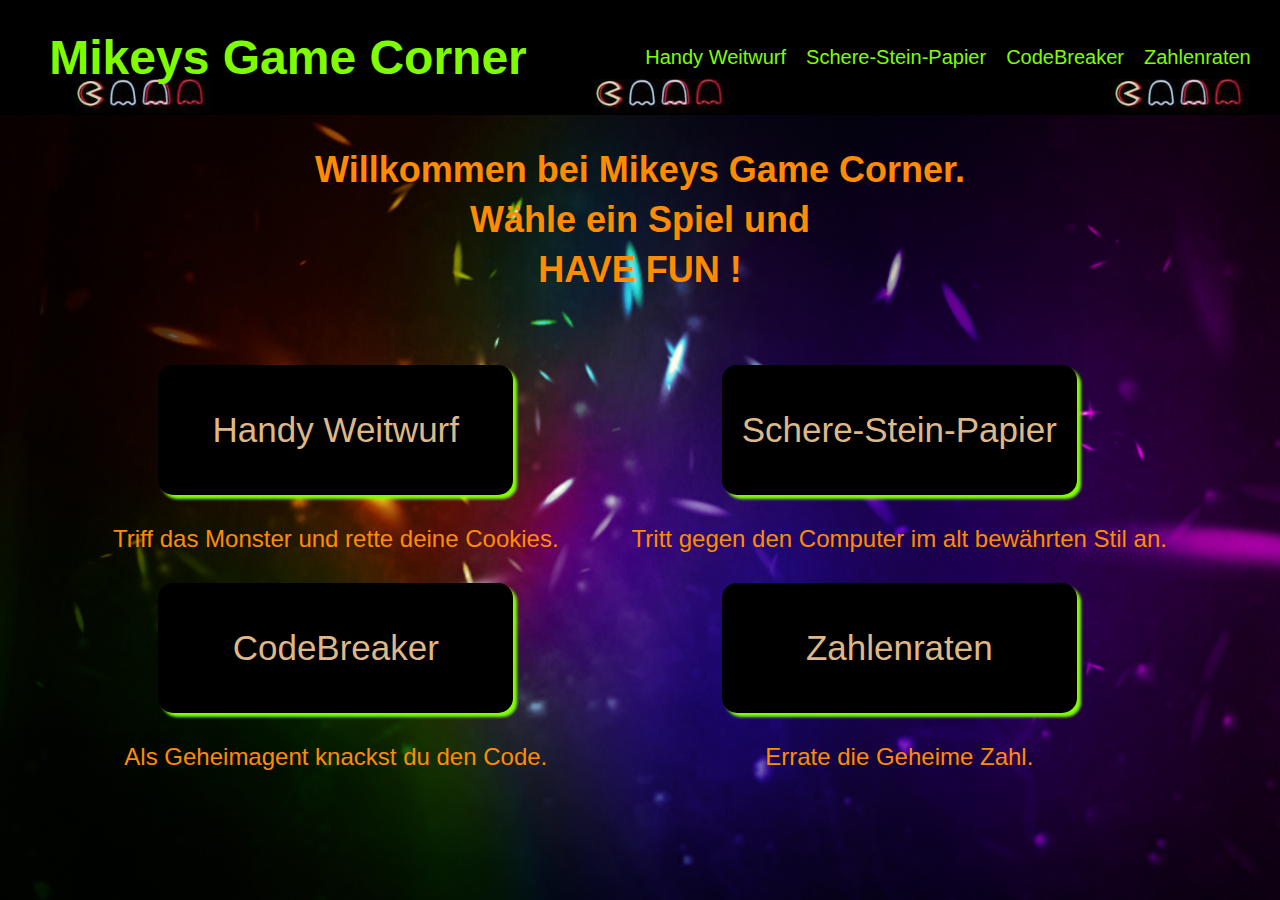
<file: index.html>
<!DOCTYPE html>
<html>

    <head>
        <meta charset="utf-8">
        <title>Mikeys Game Corner</title>
    
        <link rel="stylesheet" href="css/style.css">
    </head>

    <body>
        <header>
            <a href="index.html"><h1>Mikeys Game Corner</h1></a>
            <nav>
                <ul>
                    <li><a href="Javascript Handyweitwurf/index.html">Handy Weitwurf</a></li>
                    <li><a href="Javascript Schere, Stein, Papier/index.html">Schere-Stein-Papier</a></li>
                    <li><a href="Javascript CodeBreaker/index.html">CodeBreaker</a></li>
                    <li><a href="Javascript Zahlenraten/index.html">Zahlenraten</a></li>
                </ul>
            </nav>
        </header>
        
        <h2>Willkommen bei Mikeys Game Corner.<br>
            Wähle ein Spiel und<br>
            HAVE FUN !
        </h2>
        
        <div id ="main">
            <div>
                <div class="button" onclick="window.location.href = 'Javascript Handyweitwurf/index.html'">Handy Weitwurf</div>
                <p>Triff das Monster und rette deine Cookies.</p>
                <div class="button" onclick="window.location.href = 'Javascript CodeBreaker/index.html'">CodeBreaker</div>
                <p>Als Geheimagent knackst du den Code.</p>            
            </div>
            <div>
                <div class="button" onclick="window.location.href = 'Javascript Schere, Stein, Papier/index.html'">Schere-Stein-Papier</div> 
                <p>Tritt gegen den Computer im alt bewährten Stil an.</p>           
                <div class="button" onclick="window.location.href = 'Javascript Zahlenraten/index.html'">Zahlenraten</div>
                <p>Errate die Geheime Zahl.</p>
            </div>
        </div> 
        
    </body>

</html>
</file>
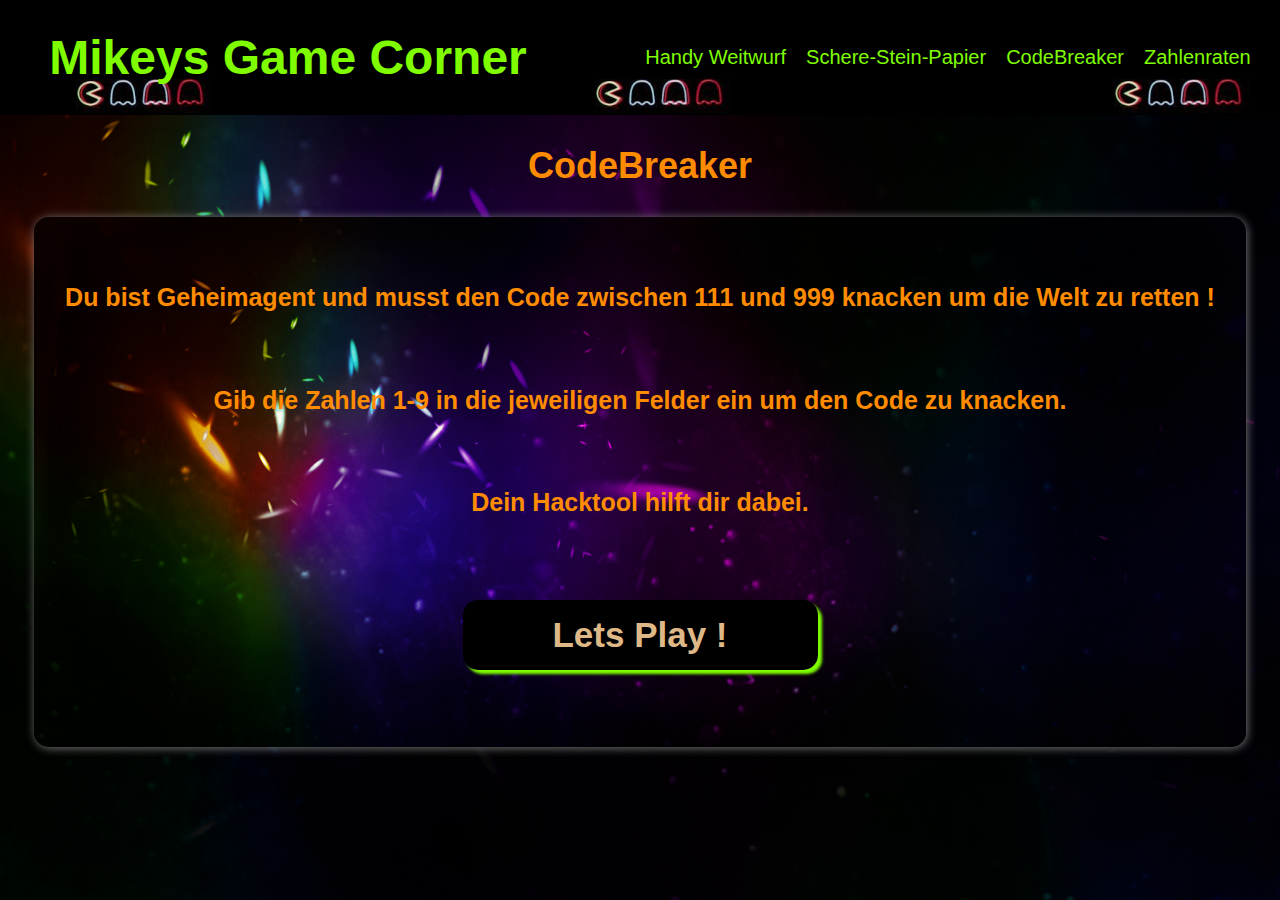
<file: Javascript CodeBreaker/index.html>
<!DOCTYPE html>
<html>

    <head>
        <meta charset="utf-8">
        <title>CodeBreaker</title>
    
        <link rel="stylesheet" href="css/style.css">
    </head>
    <header>
        <a href="../index.html"><h1>Mikeys Game Corner</h1></a>
        <nav>
            <ul>
                <li><a href="../Javascript Handyweitwurf/index.html">Handy Weitwurf</a></li>
                <li><a href="../Javascript Schere, Stein, Papier/index.html">Schere-Stein-Papier</a></li>
                <li><a href="index.html">CodeBreaker</a></li>
                <li><a href="../Javascript Zahlenraten/index.html">Zahlenraten</a></li>
            </ul>
        </nav>
    </header>
    
    <body>
        <h2>CodeBreaker</h2>
        <div id="startPopup">  
            <p>Du bist Geheimagent und musst den Code zwischen 111 und 999 knacken um die Welt zu retten !</p>
            <p>Gib die Zahlen 1-9 in die jeweiligen Felder ein um den Code zu knacken.</p>
            <p>Dein Hacktool hilft dir dabei.</p>         
            <div class="button" onclick="play()">Lets Play !</div>        
        </div>
        
        <div id="hacktool">
            <p>Hacktool Gebrauchsanleitung:</p>
            <p>ROT = Zahl nicht im Code.</p>
            <p>GELB = Zahl an der falschen Stelle.</p>
            <P>GRÜN = Zahl richtig.</P>
        </div>        
        
        <div id="gamecounter">Du hast 12 Versuche.</div>
        
        <div id="playerinput">
            <div>
                <div id="helper">
                    <div id="helper1"></div>
                    <div id="helper2"></div>
                    <div id="helper3"></div>
                </div>
                <input id="playernumber1" type="number" placeholder="#1"/>
                <input id="playernumber2" type="number" placeholder="#2"/>
                <input id="playernumber3" type="number" placeholder="#3"/>
            </div>
        </div>
        
        <div class="button" onclick="checkNumbers()">Knack den Code</div>
                
        <div id="popupwin" onclick="closePopup()"></div>
        <div id="popuplose" onclick="closePopup()"></div>
        
        <script type="text/Javascript" src="js/script.js"></script>
        
    </body>            
</html>
</file>
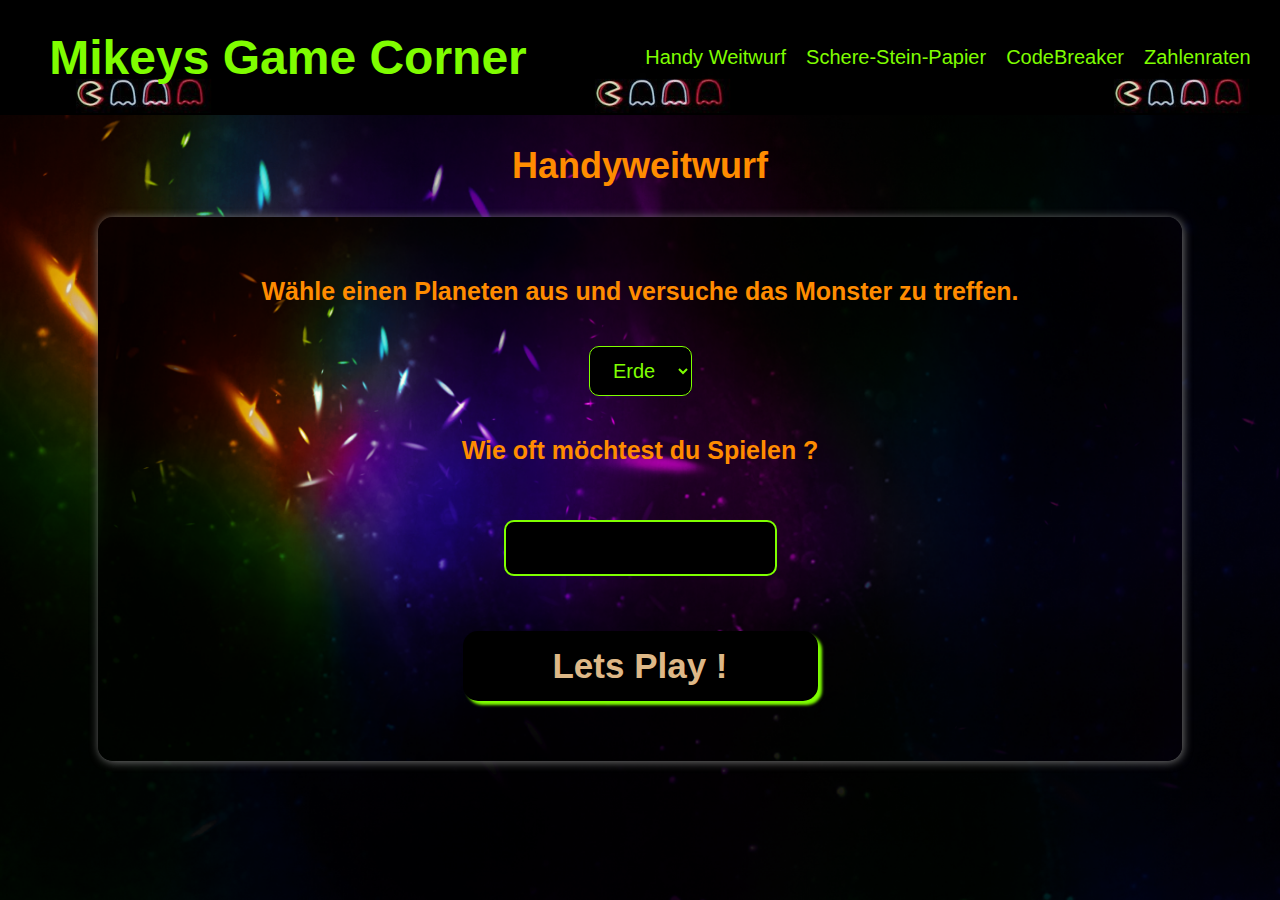
<file: Javascript Handyweitwurf/index.html>
<!DOCTYPE html>
<html>

    <head>
        <meta charset="utf-8">
        <title>Handyweitwurf</title>
    
        <link rel="stylesheet" href="css/style.css">
    </head>
    <header>
        <a href="../index.html"><h1>Mikeys Game Corner</h1></a>
        <nav>
            <ul>
                <li><a href="index.html">Handy Weitwurf</a></li>
                <li><a href="../Javascript Schere, Stein, Papier/index.html">Schere-Stein-Papier</a></li>
                <li><a href="../Javascript CodeBreaker/index.html">CodeBreaker</a></li>
                <li><a href="../Javascript Zahlenraten/index.html">Zahlenraten</a></li>
            </ul>
        </nav>
    </header>

    <body>
        <div>
            <h2>Handyweitwurf</h2>
        </div>

        <div id="gamecount">
            <div>
                <p>Wähle einen Planeten aus und versuche das Monster zu treffen.</p>
                <select id="planet">
                    <option value=9.81 name="Erde">Erde</option>
                    <option value=1.62 name="Mond">Mond</option>
                    <option value=3.69 name="Mars">Mars</option>
                    <option value=24.79 name="Jupiter">Jupiter</option>
                </select>
            </div>        
            <p>Wie oft möchtest du Spielen ?</p>
            <input id="gamecountinput" type="number"></input>
            <div id = pselect></div>
            <div class="button" onclick="play()">Lets Play !</div>        
        </div>
                    
        <div id="showplanet"></div>
        <div id="showdist"></div>
        <div id="showthrow"></div>
        <div id="trycounter"></div>
        
        <div>
            <label><input id="v0" name="v0" type="number" placeholder="Wurfstärke">Kraft</label>
            <label><input id="angle" name="angle" type="number" placeholder="Wurfwinkel">Grad</label>
        </div>
        
        <div class="button" onclick="shoot()">Handy Werfen</div>
    
        <div id="popupwin" onclick="closePopup()"></div> 
        <div id="popuplose" onclick="closePopup()"></div>   

        <script type="text/Javascript" src="js/script.js"></script>
    </body>

</html>
</file>
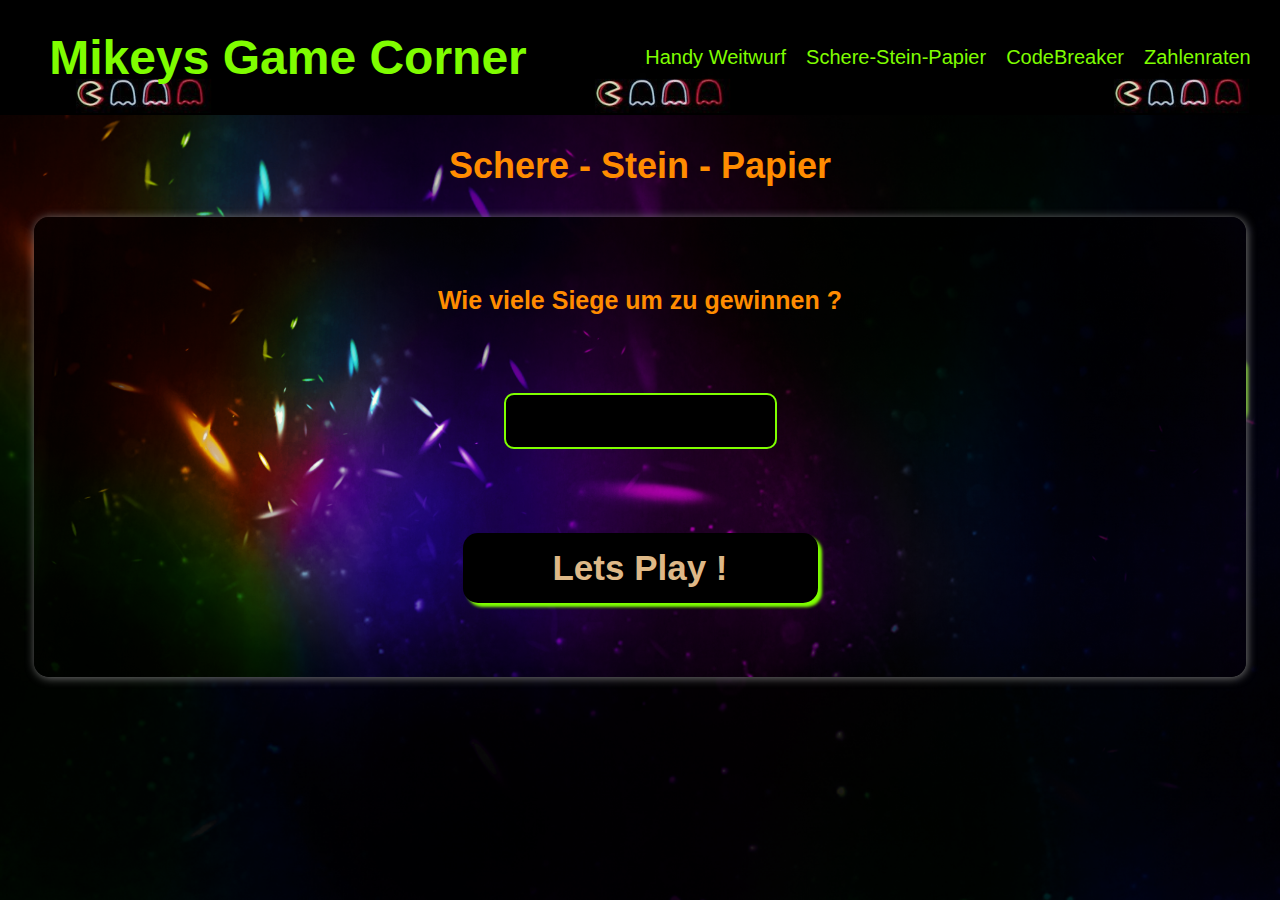
<file: Javascript Schere, Stein, Papier/index.html>
<!DOCTYPE html>
<html>
    <head>
        <meta charset="utf-8">
        <title>Schere - Stein - Papier</title>
        
        <link rel="stylesheet" href="css/style.css">
    </head>
    <header>
        <a href="../index.html"><h1>Mikeys Game Corner</h1></a>
        <nav>
            <ul>
                <li><a href="../Javascript Handyweitwurf/index.html">Handy Weitwurf</a></li>
                <li><a href="index.html">Schere-Stein-Papier</a></li>
                <li><a href="../Javascript CodeBreaker/index.html">CodeBreaker</a></li>
                <li><a href="../Javascript Zahlenraten/index.html">Zahlenraten</a></li>
            </ul>
        </nav>
    </header>
    <body>
        <div>
            <h2>Schere - Stein - Papier</h1>
        </div>

        <div id="startPopup">               
            <p>Wie viele Siege um zu gewinnen ?</p>
            <input id="gamecountinput" type="number"></input>
            <div class="button" onclick="play()">Lets Play !</div>        
        </div>

        <div>
            <p>Tritt gegen den Computer an.</p>
            <p>Wähle Schere, Stein oder Papier.</p>
            <p id="wins"></p>
        </div>
        
        <div class="game">
            <div class="button" id="schere" onclick="choose(1)">Schere</div>
            <div class="button" id="stein" onclick="choose(2)">Stein</div>
            <div class="button" id="papier" onclick="choose(3)">Papier</div>            
        </div>
        
        <div id="description">
            <p>Schere schlägt Papier</p>
            <p>Stein schlägt Schere</p>
            <p>Papier schlägt Stein</p>
        </div>
        <div id="score">
            <div id="result"></div>
            <div id="resultvs"></div>
            
            <div id="wincpu">Computer Siege:</div>
            <div id= "winplayer">Spieler Siege:</div>
        </div>
            
            <div id="popupwin" onclick="closePopup()"></div>
            <div id="popuplose" onclick="closePopup()"></div>
        
        <script type="text/Javascript" src="js/script.js"></script>
    </body>
</html>
</file>
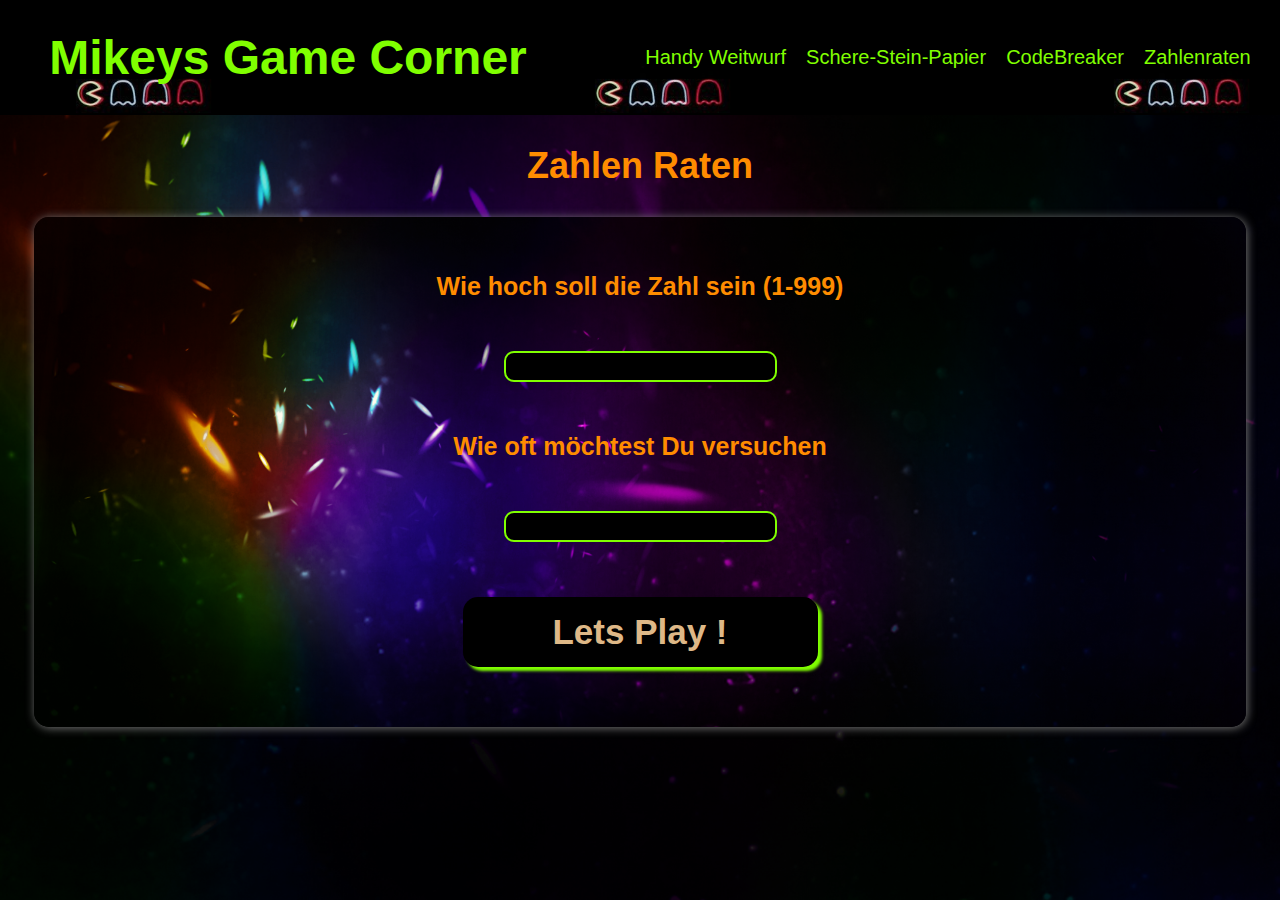
<file: Javascript Zahlenraten/index.html>
<!DOCTYPE html>
<html>

    <head>
        <meta charset="utf-8">
        <title>Zahlen raten</title>
    
        <link rel="stylesheet" href="css/style.css">
    </head>
    <header>
        <a href="../index.html"><h1>Mikeys Game Corner</h1></a>
        <nav>
            <ul>
                <li><a href="../Javascript Handyweitwurf/index.html">Handy Weitwurf</a></li>
                <li><a href="../Javascript Schere, Stein, Papier/index.html">Schere-Stein-Papier</a></li>
                <li><a href="../Javascript CodeBreaker/index.html">CodeBreaker</a></li>
                <li><a href="index.html">Zahlenraten</a></li>
            </ul>
        </nav>
    </header>
    
    <body>
        <h2>Zahlen Raten</h2>

        <div id="startPopup">               
            <p>Wie hoch soll die Zahl sein (1-999)</p>
            <input id="maxnumber" type="number"></input>
            <p>Wie oft möchtest Du versuchen</p>
            <input id="gamecountinput" type="number"></input>
            <div class="button" onclick="play()">Lets Play !</div>        
        </div>
        
        <p id="instruct"></p>
        <p id="showcounter"></p>
        <p id="showresult"></p>
        		
		<div>
			<label>Dein Tipp:</label>
			<input id="yourguess" type="number" placeholder="Dein Tipp"/>
			<div class="button" onclick="checkNumber()">Raten</div>			
        </div>
        
        <div id="popupwin" onclick="closePopup()"></div>
        <div id="popuplose" onclick="closePopup()"></div>
                            
        <script type="text/Javascript" src="js/script.js"></script>
    </body>

</html>
</file>
<file: css/style.css>
html {
    font-family: Arial, Helvetica, sans-serif;
    font-size: 24px;
}

h1 {
    margin: 20px;
    color: rgb(127, 253, 0);
}

h1:hover {
    transition: 300ms;
    color: rgb(255, 140, 0);
}

h2 {
    line-height: 50px;
}

header {
    display: flex;
    text-align: left;
    color: white;
    background-image: url(../images/headerbckgrnd1.jpg);
    background-size: contain;
    background-position: bottom;
    justify-content: space-around;
    align-items: center;
}

.button {
    height: 100px;
    display: flex;
    justify-content: center;
    align-items: center;
    background-color: black;
    color: rgb(222, 184, 135);
    width: 325px;
    padding: 15px;
    border-radius: 15px;
    margin: 30px auto;
    font-size: 35px;
    box-shadow: 4px 4px 3px rgb(127, 255, 0);
}

.button:hover {
    background-color: darkorange;
    color: black;
    cursor: pointer;
    transition: 400ms;
}

body {
    color: rgb(255, 140, 0);
    height: 100%;
    position: relative;
    background-image: url(../images/backgrndimg.png);
    text-align: center;
    margin: 0;
    overflow: hidden;
}

a {
    color:rgb(127, 253, 0);   
    text-decoration: none; 
    margin: 10px;
}

#main {
    display: flex;
    justify-content: space-evenly;
    margin: 40px;
}

nav a:hover {
    transition: 300ms;
    color: rgb(255, 140, 0);
}

ul {
    list-style: none;
    display: flex;
    justify-content: space-between;
    font-size: 20px;
}
</file>
<file: Javascript CodeBreaker/css/style.css>
html {
    font-family: Arial, Helvetica, sans-serif;
    font-size: 24px;
}

h1 {
    margin: 20px;
    color: rgb(127, 253, 0);
}

h1:hover {
    transition: 300ms;
    color: rgb(255, 140, 0);
}

header {
    display: flex;
    text-align: left;
    color: white;
    background-image: url(../../images/headerbckgrnd1.jpg);
    background-size: contain;
    background-position: bottom;
    justify-content: space-around;
    align-items: center;
}

.button {
    background-color: black;
    color: rgb(222, 184, 135);
    width: 325px;
    padding: 15px;
    border-radius: 15px;
    margin: 35px auto;
    font-size: 35px;
    box-shadow: 4px 4px 3px rgb(127, 255, 0);
}

.button:hover {
    background-color: rgb(255, 140, 0);
    color: black;
    cursor: pointer;
    transition: 400ms;
}

body {
    color: rgb(255, 140, 0);
    height: 100vh;
    position: relative;
    background-image: url(../../images/backgrndimg.png);
    background-position: center;
    background-size: cover;
    text-align: center;
    margin: 0;
    overflow: hidden;
}

a {
    color: rgb(127, 253, 0);   
    text-decoration: none; 
    margin: 10px;
}
nav a:hover {
    transition: 300ms;
    color: rgb(255, 140, 0);
}

ul {
    list-style: none;
    display: flex;
    justify-content: space-between;
    font-size: 20px;
}

#playerinput {
    display: flex;
    justify-content: center;
}

input {
    text-align: center;
    border-color: rgb(127, 255, 0);
    border-style: double;
    font-size: 20px;
    height: 50px;
    background-color: rgb(0, 0, 0);
    color: rgb(127, 255, 0);
    border-radius: 10px;
    margin: 25px;
}

input:focus-within {
    border-color: rgb(255, 140 ,0);
}

#helper1, #helper2, #helper3 {
    width: 50px;
    height: 50px;
    background-color: rgb(49, 49, 49);
    border-style: ridge;
    border-color: rgb(244, 164, 96);
    border-radius: 50%;
    margin: 0 auto;
}

#helper {
    display: flex;
    padding: 20px;
}

#popupwin {
    display: none;
    background-image: url(../../images/win1.png);
    background-size: cover;
    background-position: center;
    height: 40vh;
    margin: 30px auto;
    position: absolute;
    left: 0;
    right: 0;
    top: 33%;
    width: 100%;
}

#popuplose {
    display: none;
    background-image: url(../../images/lost1.png);
    background-size: cover;
    background-position: center;
    height: 40vh;
    margin: 30px auto;
    position: absolute;
    left: 0;
    right: 0;
    top: 33%;
    width: 100%;
}

#hacktool {
    font-size: small;
    border-style: dashed;
    width: 600px;
    margin: 25px auto;
    padding: 15px;
}

#startPopup {
    display: flex;
    justify-content: space-around;
    align-items: center;
    flex-direction: column;
    font-size: 25px;
    font-weight: bold;
    background-image: url(../../images/backgrndimg.png);
    background-size: cover;
    border-radius: 15px;
    box-shadow: 1px 1px 10px #777;
    height: 470px;
    margin: 0 auto;
    padding: 30px;
    position: absolute;
    left: 0;
    right: 0;
    text-align: center;
    width: 90vw;   
}
</file>
<file: Javascript Handyweitwurf/css/style.css>
html {
    font-family: Arial, Helvetica, sans-serif;
    font-size: 24px;
}

h1 {
    margin: 20px;
    color: rgb(127, 253, 0);
}

h1:hover {
    transition: 300ms;
    color: rgb(255, 140, 0);
}

header {
    display: flex;
    text-align: left;
    background-image: url(../../images/headerbckgrnd1.jpg);
    background-size: contain;
    background-position: bottom;
    justify-content: space-around;
    align-items: center;
}

header div {
    margin: 0;
}

.button {
    background-color: black;
    color: rgb(222, 184, 135);
    width: 325px;
    padding: 15px;
    border-radius: 15px;
    margin: 30px auto;
    font-size: 35px;
    box-shadow: 4px 4px 3px rgb(127, 255, 0);
}

.button:hover {
    background-color: darkorange;
    color: black;
    cursor: pointer;
    transition: 800ms;
}

body {
    height: 100vh;
    color: rgb(255, 140, 0);
    position: relative;
    background-image: url(../../images/backgrndimg.png);
    background-position: center;
    background-size: cover;
    text-align: center;
    margin: 0;
    overflow: hidden;
}

#popupwin {
    display: none; 
    background-image: url(../../images/win1.png);
    background-size: cover;
    background-position: center;
    height: 40vh;
    margin: 30px auto;
    position: absolute;
    left: 0;
    right: 0;
    top: 33%;
    width: 100%;
    transition: all 750ms ease 1s;
    opacity: 1;

}

#popuplose {
    display: none;
    background-image: url(../../images/lost1.png);
    background-size: cover;
    background-position: center;
    height: 40vh;
    margin: 30px auto;
    position: absolute;
    left: 0;
    right: 0;
    top: 33%;
    width: 100%;
}

h2 {
    text-align: center;    
}

input {
    text-align: center;
    border-color: chartreuse;
    border-style: double;
    font-size: 20px;
    height: 50px;
    background-color: black;
    color: chartreuse;
    border-radius: 10px;
    margin: 25px;
}

select {
    text-align: center;
    border-color: chartreuse;
    border-style: double;
    font-size: 20px;
    height: 50px;
    background-color: black;
    color: chartreuse;
    border-radius: 10px;
    margin: 10px;
    padding: 10px;
}

p {
    color: rgb(255, 140, 0);
    width: fit-content;
    padding: 5px;
}

#pselect {
    display: flex;
    justify-content: center;
    align-items: baseline;
}

a {
    color: rgb(127, 253, 0);   
    text-decoration: none; 
    margin: 10px;
}

nav a:hover {
    transition: 300ms;
    color: rgb(255, 140, 0);
}

ul {
    list-style: none;
    display: flex;
    justify-content: space-between;
    font-size: 20px;
}

#gamecount {
    display: flex;
    justify-content: space-around;
    align-items: center;
    flex-direction: column;
    font-size: 25px;
    font-weight: bold;
    background-image: url(../../images/backgrndimg.png);
    background-size: cover;
    border-radius: 15px;
    box-shadow: 1px 1px 10px #777;
    height: fit-content;
    margin: 0 auto;
    padding: 30px;
    position: absolute;
    left: 0;
    right: 0;
    text-align: center;
    width: 80vw;
}

#showdist, #showthrow, #trycounter {
    margin: 35px;
}
</file>
<file: Javascript Schere, Stein, Papier/css/style.css>
html {
    font-family: Arial, Helvetica, sans-serif;
    font-size: 24px;
}

h1 {
    margin: 20px;
    color: rgb(127, 253, 0);
}

h1:hover {
    transition: 300ms;
    color: rgb(255, 140, 0);
}

header {
    display: flex;
    text-align: left;
    background-image: url(../../images/headerbckgrnd1.jpg);
    background-size: contain;
    background-position: bottom;
    justify-content: space-around;
    align-items: center;
}

.button {
    background-color: black;
    color: rgb(222, 184, 135);
    width: 325px;
    padding: 15px;
    border-radius: 15px;
    margin: 30px auto;
    font-size: 35px;
    box-shadow: 4px 4px 3px rgb(127, 255, 0);
}

.button:hover {
    background-color: darkorange;
    color: black;
    cursor: pointer;
    transition: 800ms;
}

body {
    height: 100vh;
    color: rgb(255, 140, 0);
    position: relative;
    background-image: url(../../images/backgrndimg.png);
    background-position: center;
    background-size: cover;
    text-align: center;
    overflow: hidden;
    margin: 0;
}

.game {
    display: flex;
    justify-content: space-evenly;    
}

#description {
    display: flex;
    justify-content: space-around;
    margin-top: 20px;
}

#score > div {
    margin: 20px;
}

#popupwin {
    display: none;
    background-image: url(../../images/win1.png);
    background-size: cover;
    background-position: center;
    height: 40vh;
    margin: 30px auto;
    position: absolute;
    left: 0;
    right: 0;
    top: 33%;
    width: 100%;
}


#popuplose {
    display: none;
    background-image: url(../../images/lost1.png);
    background-size: cover;
    background-position: center;
    height: 40vh;
    margin: 30px auto;
    position: absolute;
    left: 0;
    right: 0;
    top: 33%;
    width: 100%;
}

a {
    color: rgb(127, 253, 0);   
    text-decoration: none; 
    margin: 10px;
}

nav a:hover {
    transition: 300ms;
    color: rgb(255, 140, 0);
}

ul {
    list-style: none;
    display: flex;
    justify-content: space-between;
    font-size: 20px;
}

#startPopup {
    display: flex;
    justify-content: space-around;
    align-items: center;
    flex-direction: column;
    font-size: 25px;
    font-weight: bold;
    background-image: url(../../images/backgrndimg.png);
    background-size: cover;
    border-radius: 15px;
    box-shadow: 1px 1px 10px #777;
    height: 400px;
    margin: 0 auto;
    padding: 30px;
    position: absolute;
    left: 0;
    right: 0;
    text-align: center;
    width: 90vw;   
}

input {
    text-align: center;
    border-color: chartreuse;
    border-style: double;
    font-size: 20px;
    height: 50px;
    background-color: black;
    color: chartreuse;
    border-radius: 10px;
    margin: 25px;
}

input:focus-within {
    border-color: rgb(255, 140 ,0);
}

#wincpu, #winplayer {
    font-size: 18px;
    margin: 10px;
}
</file>
<file: Javascript Zahlenraten/css/style.css>
html {
    font-family: Arial, Helvetica, sans-serif;
    font-size: 24px;
}

h1 {
    margin: 20px;
    color: rgb(128, 255, 0);
}

h1:hover {
    transition: 300ms;
    color: rgb(255, 140, 0);
}

header {
    display: flex;
    text-align: left;
    color: white;
    background-image: url(../../images/headerbckgrnd1.jpg);
    background-size: contain;
    background-position: bottom;
    justify-content: space-around;
    align-items: center;
}

.button {
    background-color: black;
    color: rgb(222, 184, 135);
    width: 325px;
    padding: 15px;
    border-radius: 15px;
    margin: 30px auto;
    font-size: 35px;
    box-shadow: 4px 4px 3px rgb(128, 255, 0);
}

.button:hover {
    background-color: darkorange;
    color: black;
    cursor: pointer;
    transition: 400ms;
}

body {
    color: rgb(255, 140, 0);
    height: 100vh;
    position: relative;
    background-image: url(../../images/backgrndimg.png);
    background-position: center;
    background-size: cover;
    text-align: center;
    margin: 0;
    overflow: hidden;
}

a {
    color: rgb(128, 255, 0);   
    text-decoration: none; 
    margin: 10px;
}
nav a:hover {
    transition: 300ms;
    color: rgb(255, 140, 0);
}

ul {
    list-style: none;
    display: flex;
    justify-content: space-between;
    font-size: 20px;
}

#startPopup {
    display: flex;
    justify-content: space-around;
    align-items: center;
    flex-direction: column;
    font-size: 25px;
    font-weight: bold;
    background-image: url(../../images/backgrndimg.png);
    background-size: cover;
    border-radius: 15px;
    box-shadow: 1px 1px 10px #777;
    height: 450px;
    margin: 0 auto;
    padding: 30px;
    position: absolute;
    left: 0;
    right: 0;
    text-align: center;
    width: 90vw;   
}

input {
    text-align: center;
    border-color: rgb(128, 255, 0);
    border-style: double;
    font-size: 20px;
    height: 50px;
    background-color: black;
    color: rgb(128, 255, 0);
    border-radius: 10px;
    margin: 25px;
}

#popupwin {
    display: none;
    background-image: url(../../images/win1.png);
    background-size: cover;
    background-position: center;
    height: 40vh;
    margin: 30px auto;
    position: absolute;
    left: 0;
    right: 0;
    top: 33%;
    width: 100%;
}


#popuplose {
    display: none;
    background-image: url(../../images/lost1.png);
    background-size: cover;
    background-position: center;
    height: 40vh;
    margin: 30px auto;
    position: absolute;
    left: 0;
    right: 0;
    top: 33%;
    width: 100%;
}
</file>
